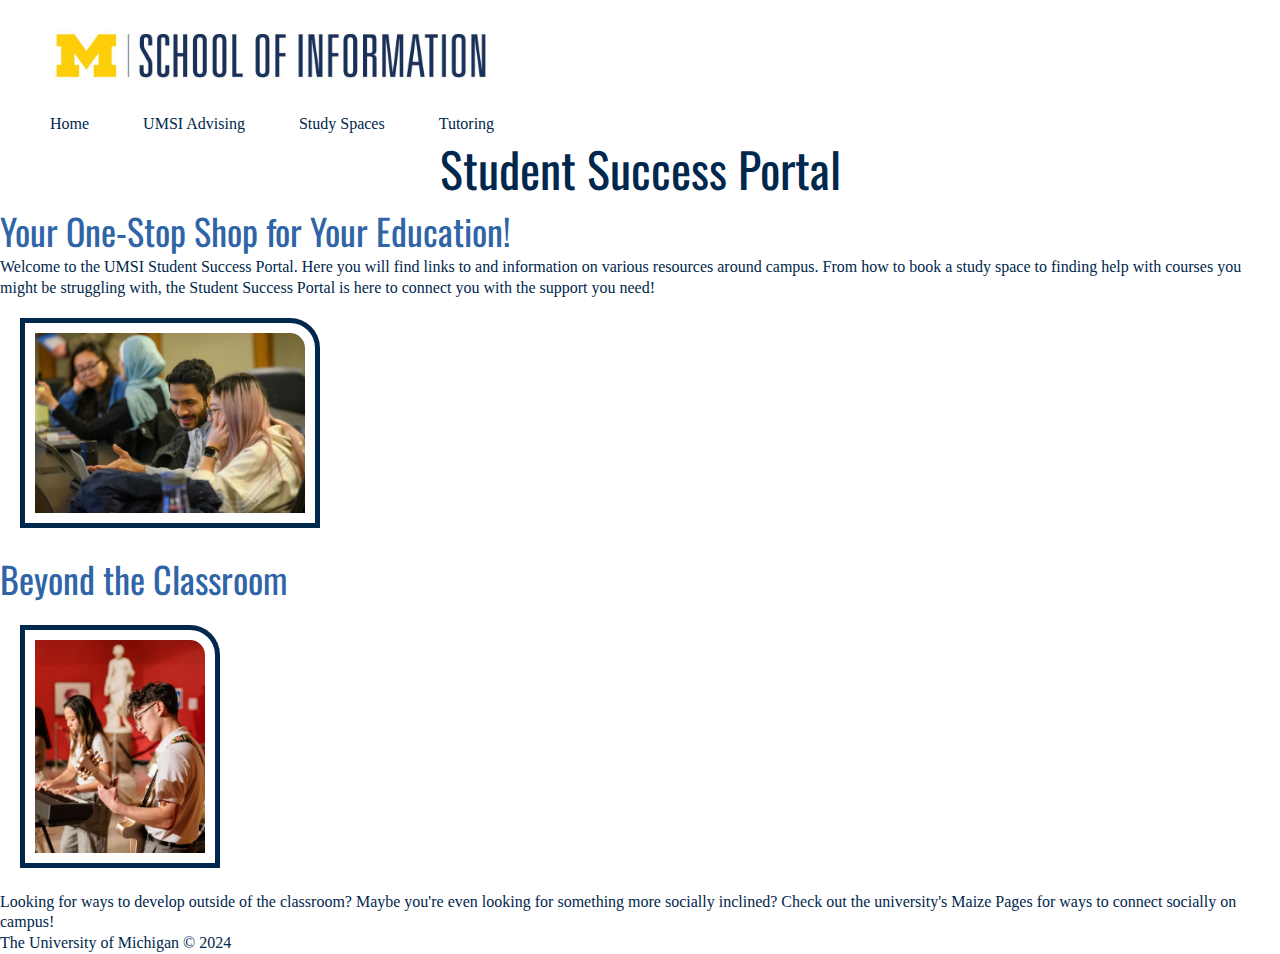
<file: index.html>
<!DOCTYPE html>
<html lang="en">
<head>
    <link rel = "stylesheet" href = "css/reset.css">
    <link rel = "stylesheet" href = "css/style.css">
    <meta charset="UTF-8">
    <meta name="viewport" content="width=device-width, initial-scale=1.0">
    <title>Student Success Portal</title>
</head>
<body>
    <!--added aside tag to avoid throwing a warning with axe regarding missing landmark tags-->
    <aside>
        <div class="skip"><a href="#main">Skip to Main Content</a></div>
    </aside>
    <header>
        <img class = "umsilogo" src = "images/umsi_logo.jpg" width = "500" alt = "The UMSI logo">
        <nav>
            <ul>
                <li><a href = "index.html">Home</a></li>
                <li><a href = "msi_advising.html">UMSI Advising</a></li>
                <li><a href = "study_spaces.html">Study Spaces</a></li>
                <li><a href = "tutoring.html">Tutoring</a></li>
            </ul>
        </nav>
        <h1>Student Success Portal</h1>
    </header>
    <main>
        <div>
            <h2>Your One-Stop Shop for Your Education!</h2>
            <p>Welcome to the UMSI Student Success Portal. Here you will find links to and information on various resources around campus. From how to book a study space to finding help with courses you might be struggling with, the Student Success Portal is here to connect you with the support you need! </p>
            <!--alt text may be a bit nondescript in an effort to avoid getting thrown a warning from wave regarding long alt text; this applies to every alt text provided-->
            <img src = "images/learning.jpg" width = "300" alt = "Two pairs of two students learning collaboratively">
        </div>
        <div>
            <h2>Beyond the Classroom</h2>
            <img src = "images/music.jpg" width = "200" alt = "Two student musicians playing keyboard and guitar">
            <p>Looking for ways to develop outside of the classroom? Maybe you're even looking for something more socially inclined? Check out the university's <a href = "https://maizepages.umich.edu/">Maize Pages</a> for ways to connect socially on campus!</p>
        </div>
    </main>
    <footer>
        <p>The University of Michigan &copy; 2024</p>
    </footer>
</body>
</html>
</file>
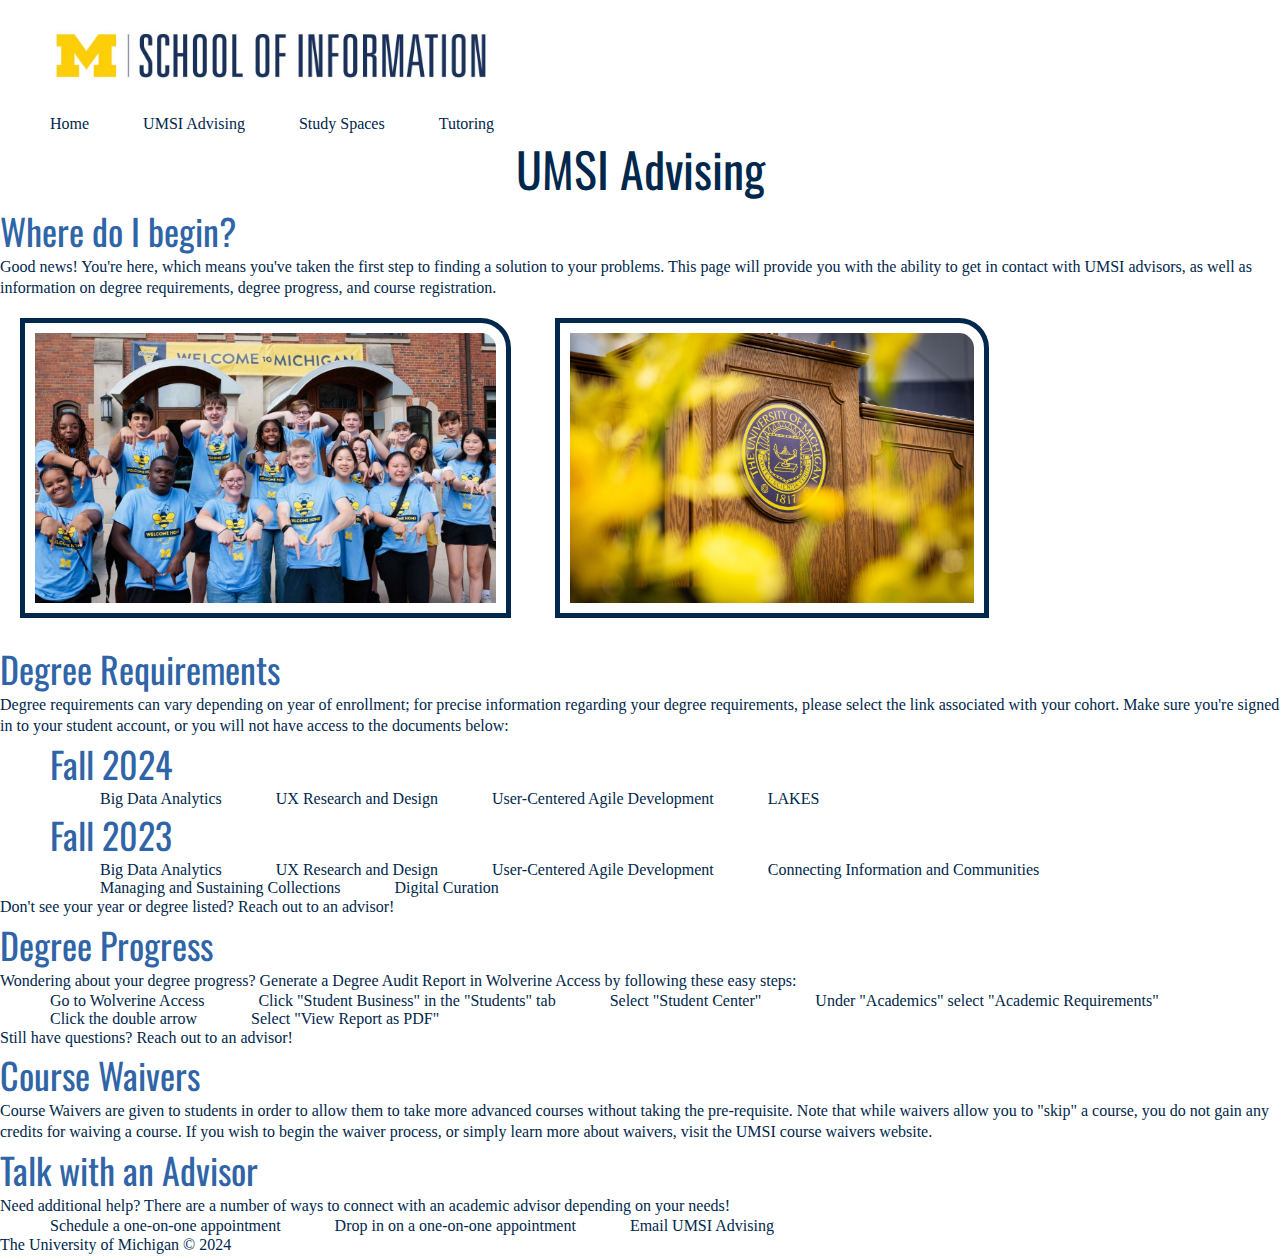
<file: msi_advising.html>
<!DOCTYPE html>
<html lang="en">
<head>
    <link rel = "stylesheet" href = "css/reset.css">
    <link rel = "stylesheet" href = "css/style.css">
    <meta charset="UTF-8">
    <meta name="viewport" content="width=device-width, initial-scale=1.0">
    <title>msi_advising</title>
</head>
<body>
    <!--added aside tag to avoid throwing a warning with axe regarding missing landmark tags-->
    <aside>
        <div class="skip"><a href="#main">Skip to Main Content</a></div>
    </aside>
    <header>
        <img class = "umsilogo" src = "images/umsi_logo.jpg" width = "500" alt = "The UMSI logo">
        <nav>
            <ul>
                <li><a href = "index.html">Home</a></li>
                <li><a href = "msi_advising.html">UMSI Advising</a></li>
                <li><a href = "study_spaces.html">Study Spaces</a></li>
                <li><a href = "tutoring.html">Tutoring</a></li>
            </ul>
        </nav>
        <h1>UMSI Advising</h1>
    </header>
    <main>
        <div>
            <h2>Where do I begin?</h2>
            <p>Good news! You're here, which means you've taken the first step to finding a solution to your problems. This page will provide you with the ability to get in contact with UMSI advisors, as well as information on degree requirements, degree progress, and course registration.</p>
            <img src = "images/movein.jpg" height = "300" alt = "Students gathered in front of a welcome sign">
            <img src = "images/podium.jpg" height = "300" alt = "A podium with the university seal during commencement">
        </div>
        <div>
            <h2>Degree Requirements</h2>
            <p>Degree requirements can vary depending on year of enrollment; for precise information regarding your degree requirements, please select the link associated with your cohort. Make sure you're signed in to your student account, or you will not have access to the documents below:</p>
            <ul>
                <!--will likely change these nested lists into dropdowns once we learn how-->
                <li><h3>Fall 2024</h3>
                    <ul>
                        <li><a href = "https://docs.google.com/document/d/1ptPejHcU7QmAMGjaDcY5HnfbUolypxCbR-yAr_0gOSo/edit">Big Data Analytics</a></li>
                        <li><a href = "https://docs.google.com/document/d/1rgeCeTAAk8JNdQLeK18uGUHZVDxqpIoQvoRJzUdlrYY/edit">UX Research and Design</a></li>
                        <li><a href = "https://docs.google.com/document/d/1U1sHfytSyyFCsZij2YPfFru_oAszXG-7d3qakU0vbC8/edit">User-Centered Agile Development</a></li>
                        <li><a href = "https://docs.google.com/document/d/1sOhIzytR0bN8t6-sRxJRWdYibuI9KnYXt1IHuhX4uYg/edit">LAKES</a></li>
                    </ul>
                </li>
                <li><h3>Fall 2023</h3>
                    <ul>
                        <li><a href = "https://docs.google.com/document/d/1o8LMzzbsuG8SkqmJZpwxxyEjz0IYn7w9SsOpw819wCo/edit">Big Data Analytics</a></li>
                        <li><a href = "https://docs.google.com/document/d/12ZdecVBIU3fAZsQ1sxr27LrU5FCyPmyWs6d4Xpg_GwM/edit">UX Research and Design</a></li>
                        <li><a href = "https://docs.google.com/document/d/1qAI9H3hKCjCyo_ax1ziZEc3mbUhD9LMO1kto8jRnFss/edit">User-Centered Agile Development</a></li>
                        <li><a href = "https://docs.google.com/document/d/1fk8V3dapMgFXO9QF6s0ur5ZiZ9cx0aCnrub6C3x9mec/edit">Connecting Information and Communities</a></li>
                        <li><a href = "https://docs.google.com/document/d/1mOP0fgvAdwuhueAGcu7Mc783rwj-DR6jEpg7lEmP37s/edit">Managing and Sustaining Collections</a></li>
                        <li><a href = "https://docs.google.com/document/d/1Vq6hrjCt1ireXzfMzq6k9UnRPLZ5u72WlxCAhFeiBro/edit">Digital Curation</a></li>
                    </ul>
                </li>
            </ul>
            <p>Don't see your year or degree listed? <a href = "#advising">Reach out to an advisor!</a></p>
        </div>
        <div>
            <h2>Degree Progress</h2>
            <p>Wondering about your degree progress? Generate a Degree Audit Report in <a href = "https://wolverineaccess.umich.edu">Wolverine Access</a> by following these easy steps:</p>
            <ol>
                <li>Go to Wolverine Access</li>
                <li>Click "Student Business" in the "Students" tab</li>
                <li>Select "Student Center"</li>
                <li>Under "Academics" select "Academic Requirements"</li>
                <li>Click the double arrow</li>
                <li>Select "View Report as PDF"</li>
            </ol>
            <p>Still have questions? <a href = "#advising">Reach out to an advisor!</a></p>
        </div>
        <div>
            <h2>Course Waivers</h2>
            <p>Course Waivers are given to students in order to allow them to take more advanced courses without taking the pre-requisite. Note that while waivers allow you to "skip" a course, you do not gain any credits for waiving a course. If you wish to begin the waiver process, or simply learn more about waivers, <a href = "https://waivers.si.umich.edu">visit the UMSI course waivers website</a>.</p>
        </div>
        <!--learned jump to tagged elements from a prior course-->
        <div id = "advising">
            <h2>Talk with an Advisor</h2>
            <p>Need additional help? There are a number of ways to connect with an academic advisor depending on your needs!</p>
            <ul>
                <li><a href = "https://si-umich.navigate.eab.com/app/#/authentication/remote/">Schedule a one-on-one appointment</a></li>
                <li><a href = "https://calendar.google.com/calendar/u/0/embed?src=umsi.advising.msi@umich.edu&ctz=America/New_York">Drop in on a one-on-one appointment</a></li>
                <li><a href = "mailto:umsi.advising.msi@umich.edu">Email UMSI Advising</a></li>
            </ul>
        </div>
        <div></div>
    </main>
    <footer>
        <p>The University of Michigan &copy; 2024</p>
    </footer>
    
</body>
</html>
</file>
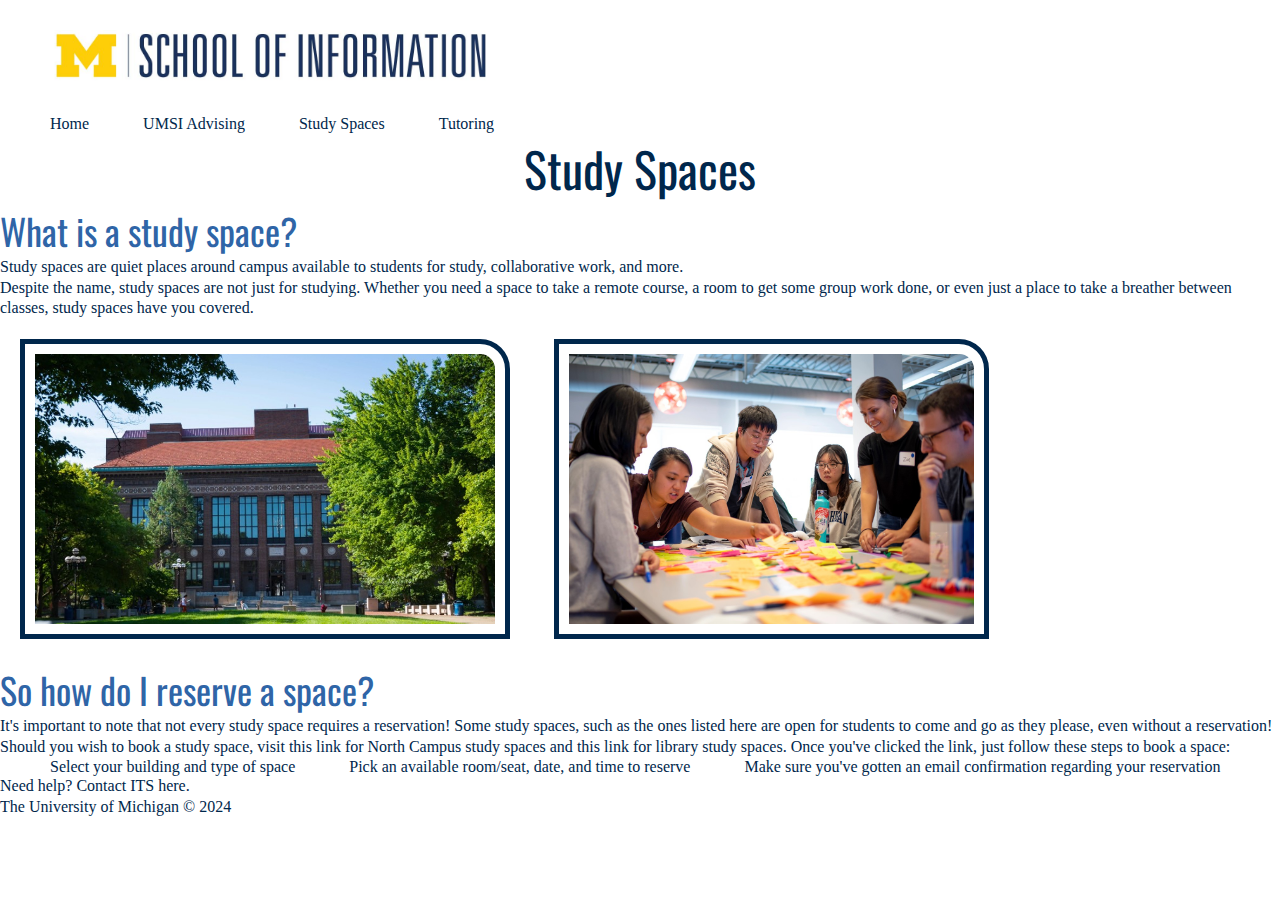
<file: study_spaces.html>
<!DOCTYPE html>
<html lang="en">
<head>
    <link rel = "stylesheet" href = "css/reset.css">
    <link rel = "stylesheet" href = "css/style.css">
    <meta charset="UTF-8">
    <meta name="viewport" content="width=device-width, initial-scale=1.0">
    <title>study_spaces</title>
</head>
<body>
    <!--added aside tag to avoid throwing a warning with axe regarding missing landmark tags-->
    <aside>
        <div class="skip"><a href="#main">Skip to Main Content</a></div>
    </aside>
    <header>
        <img class = "umsilogo" src = "images/umsi_logo.jpg" width = "500" alt = "The UMSI logo">
        <nav>
            <ul>
                <li><a href = "index.html">Home</a></li>
                <li><a href = "msi_advising.html">UMSI Advising</a></li>
                <li><a href = "study_spaces.html">Study Spaces</a></li>
                <li><a href = "tutoring.html">Tutoring</a></li>
            </ul>
        </nav>
        <h1>Study Spaces</h1>
    </header>
    <main>
        <div>
            <h2>What is a study space?</h2>
            <p>Study spaces are quiet places around campus available to students for study, collaborative work, and more.</p>
            <p>Despite the name, study spaces are not just for studying. Whether you need a space to take a remote course, a room to get some group work done, or even just a place to take a breather between classes, study spaces have you covered.</p>
            <img src = "images/hatcher.jpg" height = "300" alt = "An image of the Hatcher Graduate Library">
            <img src = "images/collaborating.jpg" height = "300" alt = "Six individuals gathered around a table sharing insights with sticky notes">
        </div>
        <div>
            <h2>So how do I reserve a space?</h2>
            <p>It's important to note that not every study space requires a reservation! Some study spaces, such as the ones <a href = "https://www.lib.umich.edu/visit-and-study/study-spaces">listed here</a> are open for students to come and go as they please, even without a reservation!</p>
            <p>Should you wish to book a study space, visit <a href = "https://umich-nc.libcal.com/r/new">this link for North Campus study spaces</a> and <a href = "https://umich.libcal.com">this link for library study spaces</a>. Once you've clicked the link, just follow these steps to book a space:</p>
            <ol>
                <li>Select your building and type of space</li>
                <li>Pick an available room/seat, date, and time to reserve</li>
                <li>Make sure you've gotten an email confirmation regarding your reservation</li>
            </ol>
            <p>Need help? <a href = "https://its.umich.edu/help">Contact ITS here</a>.</p>
        </div>
    </main>
    <footer>
        <p>The University of Michigan &copy; 2024</p>
    </footer>
</body>
</html>
</file>
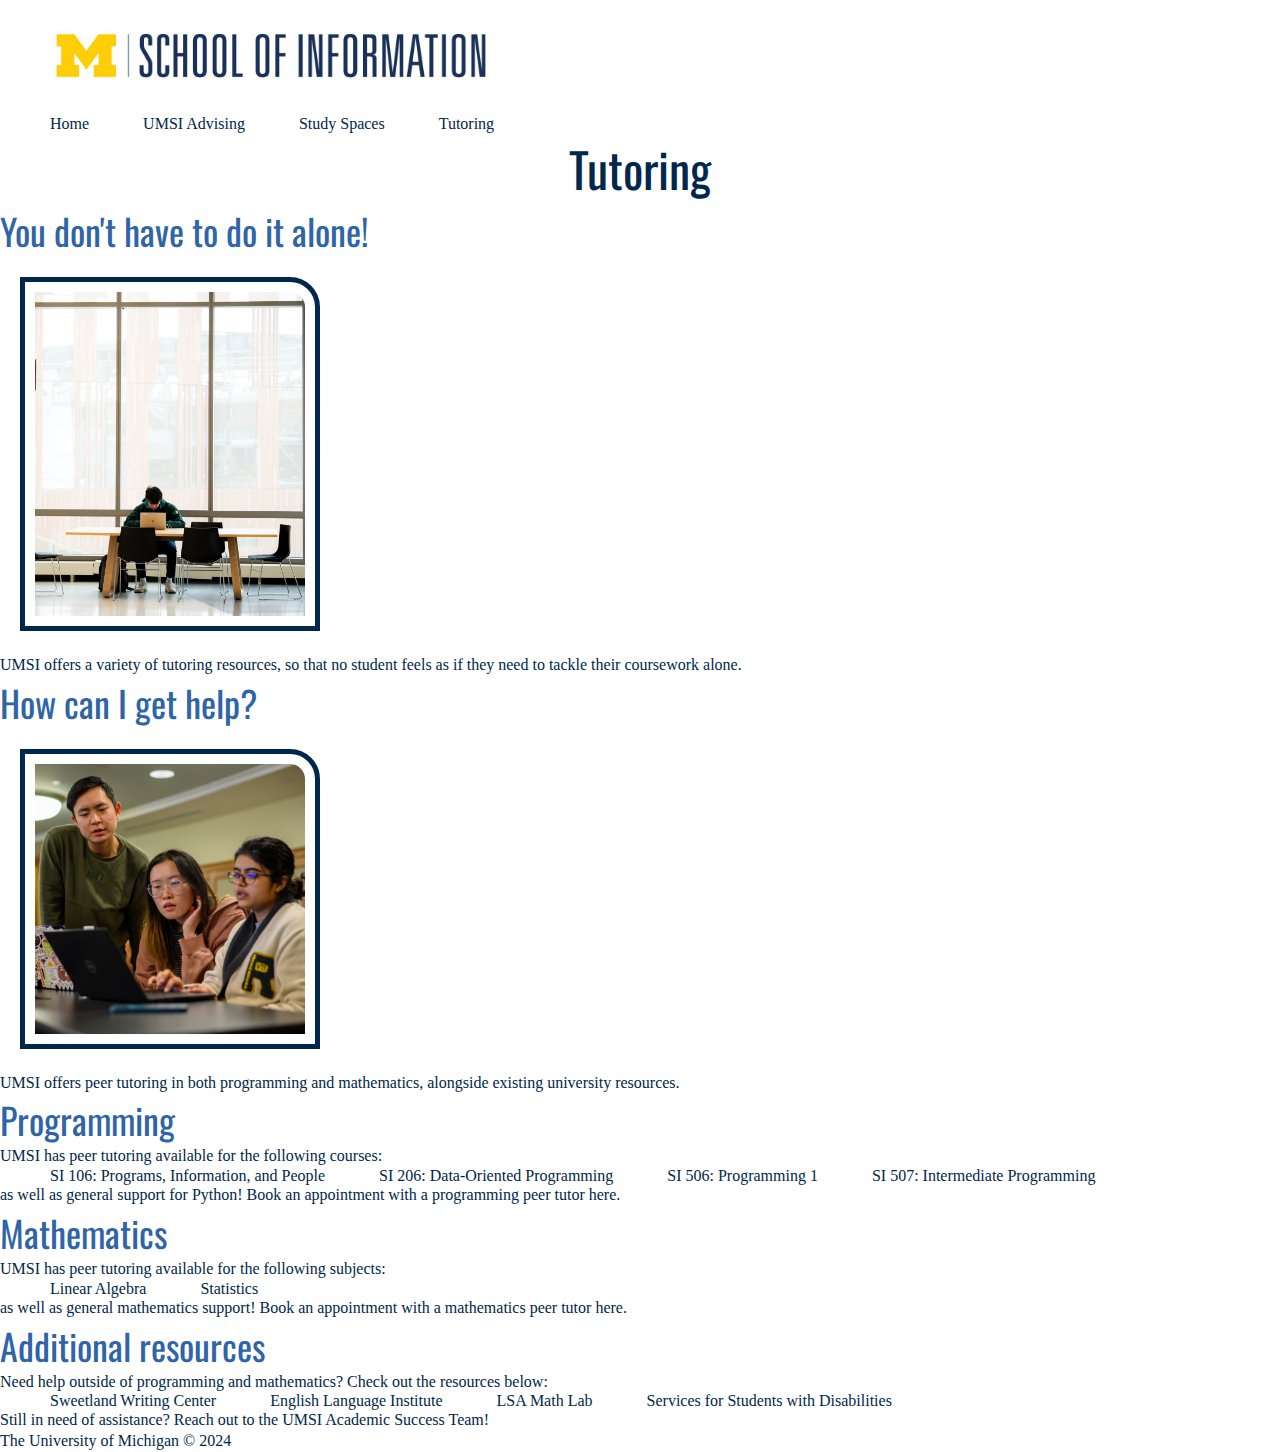
<file: tutoring.html>
<!DOCTYPE html>
<html lang="en">
<head>
    <link rel = "stylesheet" href = "css/reset.css">
    <link rel = "stylesheet" href = "css/style.css">
    <meta charset="UTF-8">
    <meta name="viewport" content="width=device-width, initial-scale=1.0">
    <title>tutoring</title>
</head>
<body>
    <!--added aside tag to avoid throwing a warning with axe regarding missing landmark tags-->
    <aside>
        <div class="skip"><a href="#main">Skip to Main Content</a></div>
    </aside>
    <header>
        <img class = "umsilogo" src = "images/umsi_logo.jpg" width = "500" alt = "The UMSI logo">
        <nav>
            <ul>
                <li><a href = "index.html">Home</a></li>
                <li><a href = "msi_advising.html">UMSI Advising</a></li>
                <li><a href = "study_spaces.html">Study Spaces</a></li>
                <li><a href = "tutoring.html">Tutoring</a></li>
            </ul>
        </nav>
        <h1>Tutoring</h1>
    </header>
    <main>
        <div>
            <h2>You don't have to do it alone!</h2>
            <img src = "images/solo.jpg" width = "300" alt = "A student using a laptop alone">
            <p>UMSI offers a variety of tutoring resources, so that no student feels as if they need to tackle their coursework alone.</p>
        </div>
        <div>
            <h2>How can I get help?</h2>
            <img src = "images/teaching.jpg" width = "300" alt = "Two students looking at a laptop while a third oversees them">
            <p>UMSI offers peer tutoring in both programming and mathematics, alongside existing university resources.</p>

            <h3>Programming</h3>
            <p>UMSI has peer tutoring available for the following courses:</p>
            <ul>
                <li>SI 106: Programs, Information, and People</li>
                <li>SI 206: Data-Oriented Programming</li>
                <li>SI 506: Programming 1</li>
                <li>SI 507: Intermediate Programming</li>
            </ul>
            <p>as well as general support for Python! <a href = "https://calendar.app.google/ChXUkFSe5jXfq75j7">Book an appointment with a programming peer tutor here</a>.</p>

            <h3>Mathematics</h3>
            <p>UMSI has peer tutoring available for the following subjects:</p>
            <ul>
                <li>Linear Algebra</li>
                <li>Statistics</li>
            </ul>
            <p>as well as general mathematics support! <a href = "https://calendar.app.google/gQ525FGVHZCbHsnL7">Book an appointment with a mathematics peer tutor here</a>.</p>
        </div>
        <div>
            <h2>Additional resources</h2>
            <p>Need help outside of programming and mathematics? Check out the resources below:</p>
            <ul>
                <li><a href = "https://lsa.umich.edu/sweetland">Sweetland Writing Center</a></li>
                <li><a href = "https://lsa.umich.edu/eli">English Language Institute</a></li>
                <li><a href = "https://lsa.umich.edu/math/undergraduates/course-resources/math-lab.html">LSA Math Lab</a></li>
                <li><a href = "https://ssd.umich.edu/">Services for Students with Disabilities</a></li>
            </ul>
            <p>Still in need of assistance? Reach out to <a href = "mailto:umsi.academicsuccess@umich.edu">the UMSI Academic Success Team!</a></p>
        </div>
    </main>
    <footer>
        <p>The University of Michigan &copy; 2024</p>
    </footer>
    
</body>
</html>
</file>
<file: css/style.css>
/*importing fonts from the UMich Typography page*/
@import url('https://fonts.googleapis.com/css2?family=IBM+Plex+Sans:ital,wght@0,100;0,200;0,300;0,400;0,500;0,600;0,700;1,100;1,200;1,300;1,400;1,500;1,600;1,700&family=Merriweather:ital,wght@0,300;0,400;0,700;0,900;1,300;1,400;1,700;1,900&family=Montserrat+Alternates:ital,wght@0,100;0,200;0,300;0,400;0,500;0,600;0,700;0,800;0,900;1,100;1,200;1,300;1,400;1,500;1,600;1,700;1,800;1,900&family=Montserrat:ital,wght@0,100..900;1,100..900&family=Nunito+Sans:ital,opsz,wght@0,6..12,200..1000;1,6..12,200..1000&family=Oswald:wght@200..700&family=Playfair+Display:ital,wght@0,400..900;1,400..900&display=swap');

body {
    background-color : #FFFFFF;
    color : #00274C;
}

.skip a{
    background: white;
    left: 0;
    padding: 6px;
    -webkit-transition: top 1s ease-out;
    transition: top 1s ease-out;
    z-index: 1;
}

.skip a {
    position: absolute;
    top: -40px;
}
  
  .skip a:focus {
    position: absolute;
    top: 4px;
}

h1 {
    font-size : 48px;
    font-family: Oswald;
    text-align : center;
}

h2, h3 {
    font-size : 36px;
    font-family : Oswald;
    color : #2F65A7;
}

p {
    line-height: 1.3;
}

img {
    border : 5px solid #00274C;
    padding : 10px;
    margin : 20px;
    border-top-right-radius : 30px;
}

/*overriding the img style changes so that the logo more seamlessly integrates with the webpage*/
.umsilogo {
    border : none;
    padding : none;
    margin : none;
    border-top-right-radius : none;
}

li {
    display : inline-block;
    margin-left : 50px;
}
</file>
